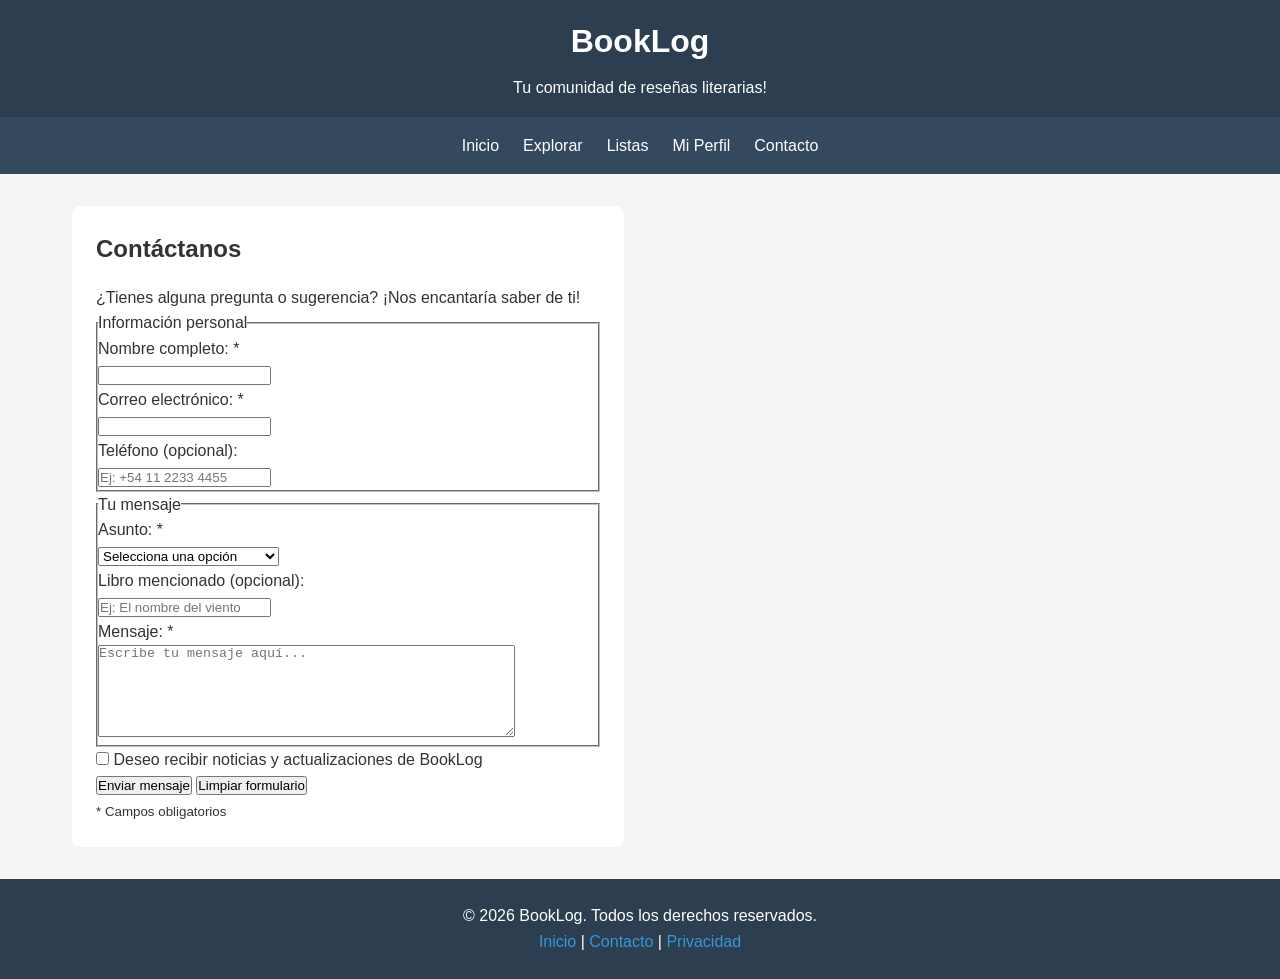
<file: contact.html>
<!DOCTYPE html>
<html lang="es">
<head>
    <meta charset="UTF-8">
    <meta name="viewport" content="width=device-width, initial-scale=1.0">
    <meta name="description" content="Contacta con BookLog">
    <title>Contacto - BookLog</title>
    <link rel="stylesheet" href="styles.css">
</head>
<body>
    <header>
        <h1>BookLog</h1>
        <p>Tu comunidad de reseñas literarias!</p>
    </header>

    <input type="checkbox" id="menu-toggle" class="menu-toggle">
    <label for="menu-toggle" class="menu-overlay"></label>
    
    <nav>
        <label for="menu-toggle" class="menu-btn">☰</label>
        <ul class="menu-list">
            <li><a href="index.html">Inicio</a></li>
            <li><a href="#explorar">Explorar</a></li>
            <li><a href="#listas">Listas</a></li>
            <li><a href="#perfil">Mi Perfil</a></li>
            <li><a href="contact.html">Contacto</a></li>
        </ul>
    </nav>

    <main>
        <section>
            <h2>Contáctanos</h2>
            <p>¿Tienes alguna pregunta o sugerencia? ¡Nos encantaría saber de ti!</p>

            <form action="#" method="post">
                <fieldset>
                    <legend>Información personal</legend>
                    
                    <p>
                        <label for="nombre">Nombre completo: *</label><br>
                        <input type="text" id="nombre" name="nombre" required minlength="3" maxlength="50">
                    </p>
                    
                    <p>
                        <label for="email">Correo electrónico: *</label><br>
                        <input type="email" id="email" name="email" required>
                    </p>
                    
                    <p>
                        <label for="telefono">Teléfono (opcional):</label><br>
                        <input type="tel" id="telefono" name="telefono" pattern="[0-9+\-\s]{7,15}" placeholder="Ej: +54 11 2233 4455">
                    </p>
                </fieldset>

                <fieldset>
                    <legend>Tu mensaje</legend>
                    
                    <p>
                        <label for="asunto">Asunto: *</label><br>
                        <select id="asunto" name="asunto" required>
                            <option value="">Selecciona una opción</option>
                            <option value="pregunta">Tengo una pregunta</option>
                            <option value="sugerencia">Tengo una sugerencia</option>
                            <option value="problema">Reportar un problema</option>
                            <option value="colaboracion">Propuesta de colaboración</option>
                            <option value="otro">Otro</option>
                        </select>
                    </p>

                    <p>
                        <label for="libro">Libro mencionado (opcional):</label><br>
                        <input type="text" id="libro" name="libro" placeholder="Ej: El nombre del viento">
                    </p>
                    
                    <p>
                        <label for="mensaje">Mensaje: *</label><br>
                        <textarea id="mensaje" name="mensaje" rows="6" cols="50" required minlength="10" maxlength="500" placeholder="Escribe tu mensaje aquí..."></textarea>
                    </p>
                </fieldset>

                <p>
                    <input type="checkbox" id="newsletter" name="newsletter" value="si">
                    <label for="newsletter">Deseo recibir noticias y actualizaciones de BookLog</label>
                </p>

                <p>
                    <button type="submit">Enviar mensaje</button>
                    <button type="reset">Limpiar formulario</button>
                </p>

                <p><small>* Campos obligatorios</small></p>
            </form>
        </section>
    </main>

    <footer>
        <p>&copy; 2026 BookLog. Todos los derechos reservados.</p>
        <nav>
            <a href="index.html">Inicio</a> | 
            <a href="contact.html">Contacto</a> | 
            <a href="#">Privacidad</a>
        </nav>
    </footer>
</body>
</html>
</file>
<file: styles.css>
* {
    margin: 0;
    padding: 0;
    box-sizing: border-box;
  
}

html {
    width: 100%;
}

body {
    font-family: Arial, sans-serif;
    line-height: 1.6;
    color: #333;
    background-color: #f4f4f4;
    display: flex;
    flex-direction: column;
    min-height: 100vh;
    overflow-x: hidden;
}

header {
    background-color: #2c3e50;
    color: white;
    padding: 1rem;
    text-align: center;
}

header h1 {
    margin-bottom: 0.5rem;
}

body > nav {
    position: sticky;
    top: 0;
    background-color: #34495e;
    z-index: 1000;
}

nav ul {
    list-style: none;
    display: flex;
    justify-content: center;
    gap: 1.5rem;
    padding: 1rem;
}

nav a {
    color: white;
    text-decoration: none;
}

nav a:hover {
    text-decoration: underline;
}

.submenu-trigger {
    position: relative;
}

.submenu {
    display: none;
    position: absolute;
    top: 100%;
    left: 50%;
    transform: translateX(-50%);
    background: #34495e;
    list-style: none;
    min-width: 150px;
    border-radius: 4px;
    box-shadow: 0 4px 8px rgba(0,0,0,0.2);
}

.submenu-trigger:hover .submenu {
    display: block;
}

.submenu li a {
    display: block;
    padding: 0.75rem 1rem;
    border-bottom: 1px solid rgba(255,255,255,0.1);
}

.submenu li a:hover {
    background: #2c3e50;
}

.menu-toggle {
    display: none;
}

nav label {
    display: none;
}

.menu-btn {
    display: none;
}

main {
    flex: 1;
    max-width: 1200px;
    width: 100%;
    margin: 0 auto;
    padding: 2rem;
    display: grid;
    grid-template-columns: repeat(2, 1fr);
    gap: 2rem;
}

section {
    background: white;
    padding: 1.5rem;
    border-radius: 8px;
    min-width: 0;
    overflow-x: hidden;
}

section h2 {
    margin-bottom: 1rem;
}

#inicio {
    grid-column: 1 / -1;
}

#inicio h2 {
    grid-column: 1 / -1;
}

.carousel-container {
    position: relative;
    display: flex;
    align-items: center;
    gap: 1rem;
}

.carousel-btn {
    background: #3498db;
    color: white;
    border: none;
    width: 40px;
    height: 40px;
    border-radius: 50%;
    font-size: 1.25rem;
    cursor: pointer;
    flex-shrink: 0;
    transition: background 0.3s;
    z-index: 10;
}

.carousel-btn:hover {
    background: #2980b9;
}

.carousel-btn:disabled {
    background: #bdc3c7;
    cursor: not-allowed;
}

.book-carousel {
    display: flex;
    gap: 1.5rem;
    overflow-x: auto;
    scroll-behavior: smooth;
    padding: 1rem 0;
    scrollbar-width: none;
    flex: 1;
    min-width: 0;
}

.book-carousel::-webkit-scrollbar {
    display: none;
}

article.card {
    flex: 0 0 220px;
    background: white;
    border-radius: 12px;
    padding: 1.25rem;
    box-shadow: 0 4px 12px rgba(0,0,0,0.15);
    margin-bottom: 0;
}

article.card img {
    width: 100%;
    aspect-ratio: 3 / 4;
    object-fit: cover;
    display: block;
    border-radius: 8px;
}

article.card .btn-comprar {
    display: block;
    width: 100%;
    padding: 0.75rem;
    margin-top: 0.75rem;
    background: #27ae60;
    color: white;
    border: none;
    border-radius: 4px;
    cursor: pointer;
    font-size: 1rem;
    transition: background 0.3s;
}

article.card .btn-comprar:hover {
    background: #219a52;
}

article .precio {
    font-size: 1.25rem;
    font-weight: bold;
    color: #27ae60;
    margin-top: 0.5rem;
}

aside {
    background: white;
    padding: 1.5rem;
    border-radius: 8px;
    height: fit-content;
}

aside li {
    margin-bottom: 0.5rem;
}

footer {
    background-color: #2c3e50;
    color: white;
    text-align: center;
    padding: 1.5rem;
    z-index: 10;
}

footer a {
    color: #3498db;
    text-decoration: none;
}

footer nav a {
    color: #3498db;
}

@media (max-width: 768px) {
    /* --- Menú hamburguesa --- */
    .menu-toggle {
        position: fixed;
        top: 0.75rem;
        left: 0.75rem;
        width: 44px;
        height: 44px;
        opacity: 0;
        z-index: 1005;
        cursor: pointer;
    }

    .menu-overlay {
        position: fixed;
        top: 0;
        left: 0;
        width: 100%;
        height: 100%;
        background: rgba(0, 0, 0, 0.5);
        opacity: 0;
        visibility: hidden;
        transition: opacity 0.3s, visibility 0.3s;
        z-index: 1001;
        cursor: pointer;
    }

    .menu-btn {
        display: block;
        position: fixed;
        top: 0.75rem;
        left: 0.75rem;
        width: 44px;
        height: 44px;
        background: #2c3e50;
        color: #fff;
        font-size: 1.5rem;
        text-align: center;
        line-height: 44px;
        cursor: pointer;
        z-index: 1004;
        border-radius: 4px;
        box-shadow: 0 2px 8px rgba(0,0,0,0.3);
    }

    body > nav {
        position: fixed;
        top: 0;
        left: 0;
        width: 100%;
        z-index: 1002;
        background: transparent;
    }

    nav ul.menu-list {
        position: fixed;
        top: 0;
        left: -280px;
        width: 280px;
        height: 100%;
        flex-direction: column;
        gap: 0;
        padding-top: 60px;
        padding-left: 0;
        background: #2c3e50;
        transition: left 0.3s;
        z-index: 1003;
        list-style: none;
        margin: 0;
    }

    nav ul.menu-list li {
        width: 100%;
    }

    nav ul.menu-list li a {
        display: block;
        padding: 1rem 1.5rem;
        border-bottom: 1px solid rgba(255, 255, 255, 0.1);
        color: #fff;
        text-decoration: none;
    }

    nav ul.menu-list li.submenu-trigger .submenu {
        display: none;
        position: static;
        transform: none;
        box-shadow: none;
        background: rgba(0,0,0,0.2);
        list-style: none;
        padding-left: 0;
    }

    nav ul.menu-list li.submenu-trigger:hover .submenu,
    nav ul.menu-list li.submenu-trigger .submenu li a {
        display: block;
    }

    nav ul.menu-list li.submenu-trigger > a::after {
        content: " ▼";
        font-size: 0.8em;
    }

    nav ul.menu-list li.submenu-trigger .submenu li a {
        padding: 0.75rem 1rem;
    }

    .menu-toggle:checked ~ .menu-overlay {
        opacity: 1;
        visibility: visible;
    }

    .menu-toggle:checked ~ nav .menu-btn {
        left: 285px;
    }

    .menu-toggle:checked ~ nav ul.menu-list {
        left: 0;
    }

    /* --- Layout general --- */
    header {
        padding: 1.25rem 1rem 1.25rem 3.5rem;
        text-align: left;
    }

    header h1 {
        font-size: 1.4rem;
    }

    header p {
        font-size: 0.85rem;
        opacity: 0.85;
    }

    main {
        grid-template-columns: 1fr;
        padding: 1rem;
        padding-top: 1.5rem;
    }

    section {
        padding: 1rem;
    }

    footer {
        padding: 1.25rem 1rem;
        font-size: 0.9rem;
    }

    footer p {
        margin-bottom: 0.5rem;
    }

    footer > nav {
        line-height: 2;
    }

    /* --- Formulario --- */
    form {
        width: 100%;
    }

    fieldset {
        margin-bottom: 1rem;
        border: 1px solid #ddd;
        border-radius: 4px;
        padding: 1rem;
    }

    input[type="text"],
    input[type="email"],
    input[type="tel"],
    select,
    textarea {
        width: 100%;
        padding: 0.5rem;
        border: 1px solid #ccc;
        border-radius: 4px;
        font-size: 1rem;
    }

    textarea {
        width: 100%;
        min-width: 100%;
        max-width: 100%;
        resize: vertical;
    }

    button[type="submit"],
    button[type="reset"] {
        padding: 0.75rem 1.5rem;
        margin-right: 0.5rem;
        margin-top: 0.5rem;
        border: none;
        border-radius: 4px;
        cursor: pointer;
        font-size: 1rem;
    }

    button[type="submit"] {
        background-color: #3498db;
        color: white;
    }

    button[type="reset"] {
        background-color: #95a5a6;
        color: white;
    }
}

/* Tablet: 769px–900px — header y footer ajustados */
@media (min-width: 769px) and (max-width: 900px) {
    header {
        padding: 1.25rem 1.5rem;
    }

    header h1 {
        font-size: 1.6rem;
    }

    footer {
        padding: 1.25rem 1.5rem;
    }

    footer > nav {
        margin-top: 0.5rem;
    }
}

/* Tablet: hasta 900px — 2 cards visibles con scroll snap táctil */
@media (max-width: 900px) {
    .carousel-btn {
        display: none;
    }

    .book-carousel {
        scroll-snap-type: x mandatory;
        gap: 1rem;
        padding: 0.75rem 0;
    }

    article.card {
        flex: 0 0 calc(50% - 0.5rem);
        scroll-snap-align: start;
    }
}

/* Mobile: hasta 600px — 1 card visible centrada con scroll snap */
@media (max-width: 600px) {
    .carousel-container {
        gap: 0;
    }

    .book-carousel {
        gap: 0.75rem;
        padding: 0.5rem 0;
    }

    article.card {
        flex: 0 0 calc(100% - 0.75rem);
        padding: 1rem;
        scroll-snap-align: center;
    }
}
</file>
